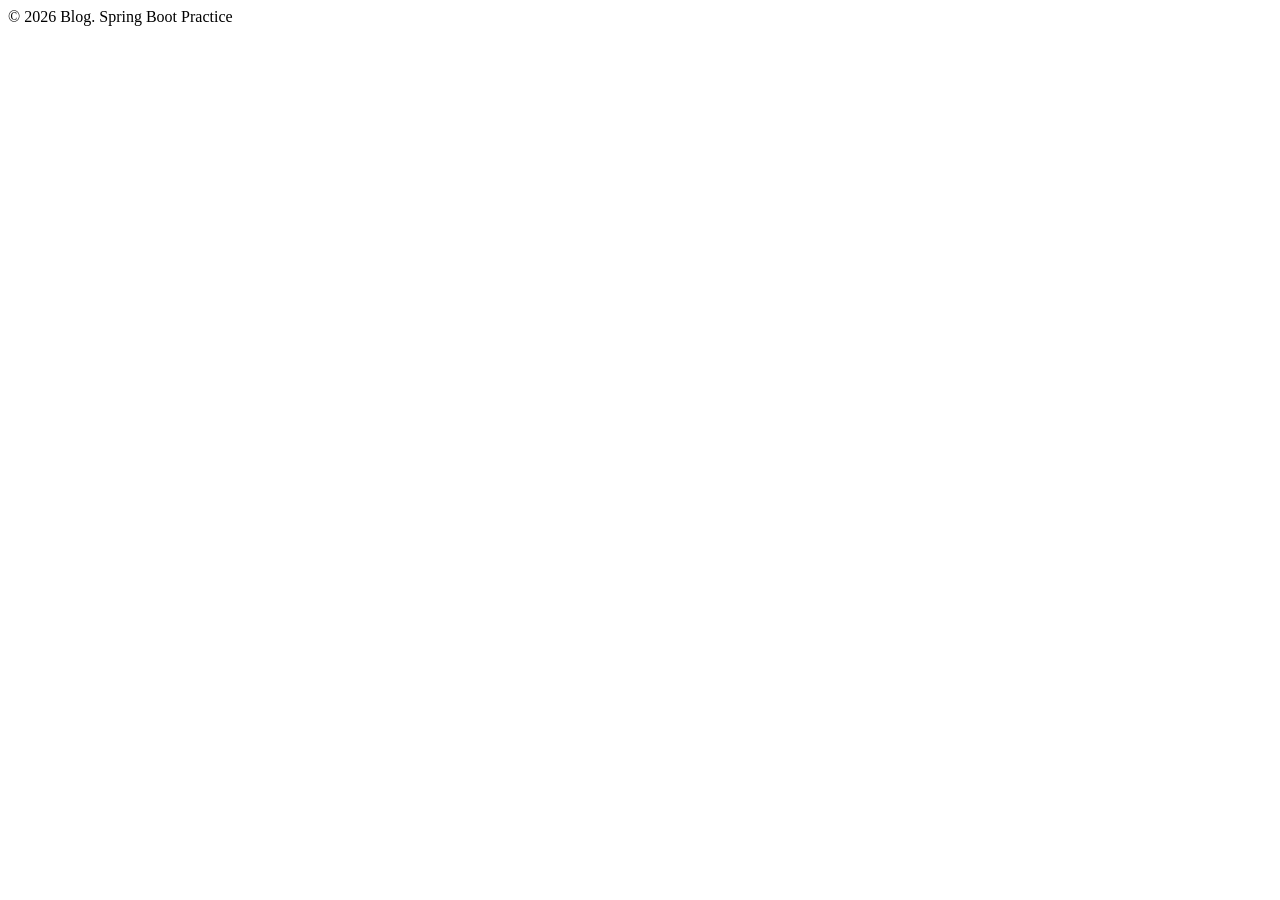
<file: bootMigration/src/main/resources/templates/layout/footer.html>
<!DOCTYPE html>
<html lang="ko" xmlns:th="http://www.thymeleaf.org">
<!--
  공통 푸터 (Thymeleaf Fragment).

  [JSP 대응]
  JSP:  <jsp:include page="footer.jsp">
  Thymeleaf: <div th:replace="~{layout/footer :: footer}">
-->
<footer th:fragment="footer" class="footer">
    &copy; 2026 Blog. Spring Boot Practice
</footer>
</html>
</file>
